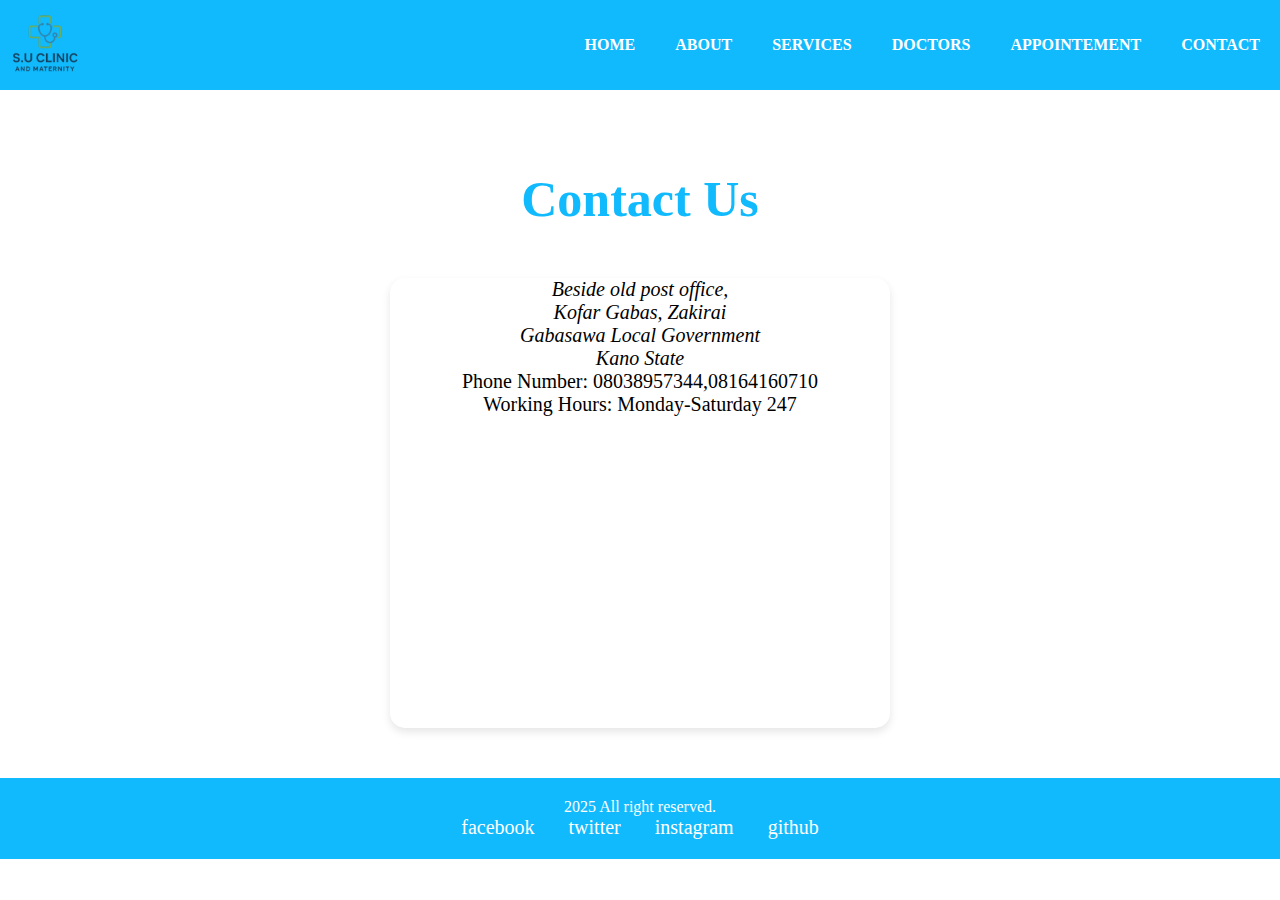
<file: S.U 2/contact.html>
<!DOCTYPE html>
<html lang="en">
<head>
    <meta charset="UTF-8">
    <meta name="viewport" content="width=device-width, initial-scale=1.0">
    <title>Contact Of S.U</title>
    <link rel="stylesheet" href="style.css">
    <style>
        .menu-toggle{
            display: none;
            cursor: pointer;
            font-size: 30px;
            color: white;
            margin-right: 10px;
        }
        @media (max-width:728px) {
            .menu-toggle{
                display: block;
            }
            nav ul{
                display: block;
                position: absolute;
                

            }
            nav ul.appear{
                max-height: 400px;
                opacity: 1;
                margin-top: -13px;
            }
        }
    </style>
</head>
<body>
   <nav>
            <img src="IMAGE/s.u_clinic_logo-removebg-preview.png" alt="my logo" width="7%">
             <div class="menu-toggle">☰</div>

            <ul>
                <li><a href="index2.html">HOME</a></li>
                <li><a href="about2.html">ABOUT</a></li>
                <li><a href="services2.html">SERVICES</a></li>
                <li><a href="doctors2.html">DOCTORS</a></li>
                <li><a href="appointment2.html">APPOINTEMENT</a></li>
                <li><a href="contact2.html">CONTACT</a></li>
            </ul>
        </nav>
     <section class="con">
              <h2>Contact Us</h2>
        <div class="contact">
            <address>Beside old post office,</address>
            <address>Kofar Gabas, Zakirai</address>
            <address>Gabasawa Local Government</address>
            <address>Kano State</address>
            <p>Phone Number: 08038957344,08164160710</p>
            <p>Working Hours: Monday-Saturday 247</p>
        </div>
    </section>
    <footer>
        <p>2025 All right reserved.</p>
        <div class="social">
            <a href="#">facebook</a>
            <a href="#">twitter</a>
            <a href="#">instagram</a>
            <a href="#">github</a>
        </div>
    </footer>

    <script>
        const toggle = document.querySelector('.menu-toggle');
        const navLinks = document.querySelector('nav ul');
        const links = document.querySelectorAll('nav ul li a');

        toggle.addEventListener('click' ,() =>{
            navLinks.classList.toggle('appear');
            toggle.textContent = navLinks.classList.contains('appear') ? '✖' : '☰';
        });

        links.forEach(link =>{
        link.addEventListener('click', () =>{
            navLinks.classList.remove('appear');
            toggle.textContent ='☰'
        });
    });
    </script>
</body>

</html>
</file>
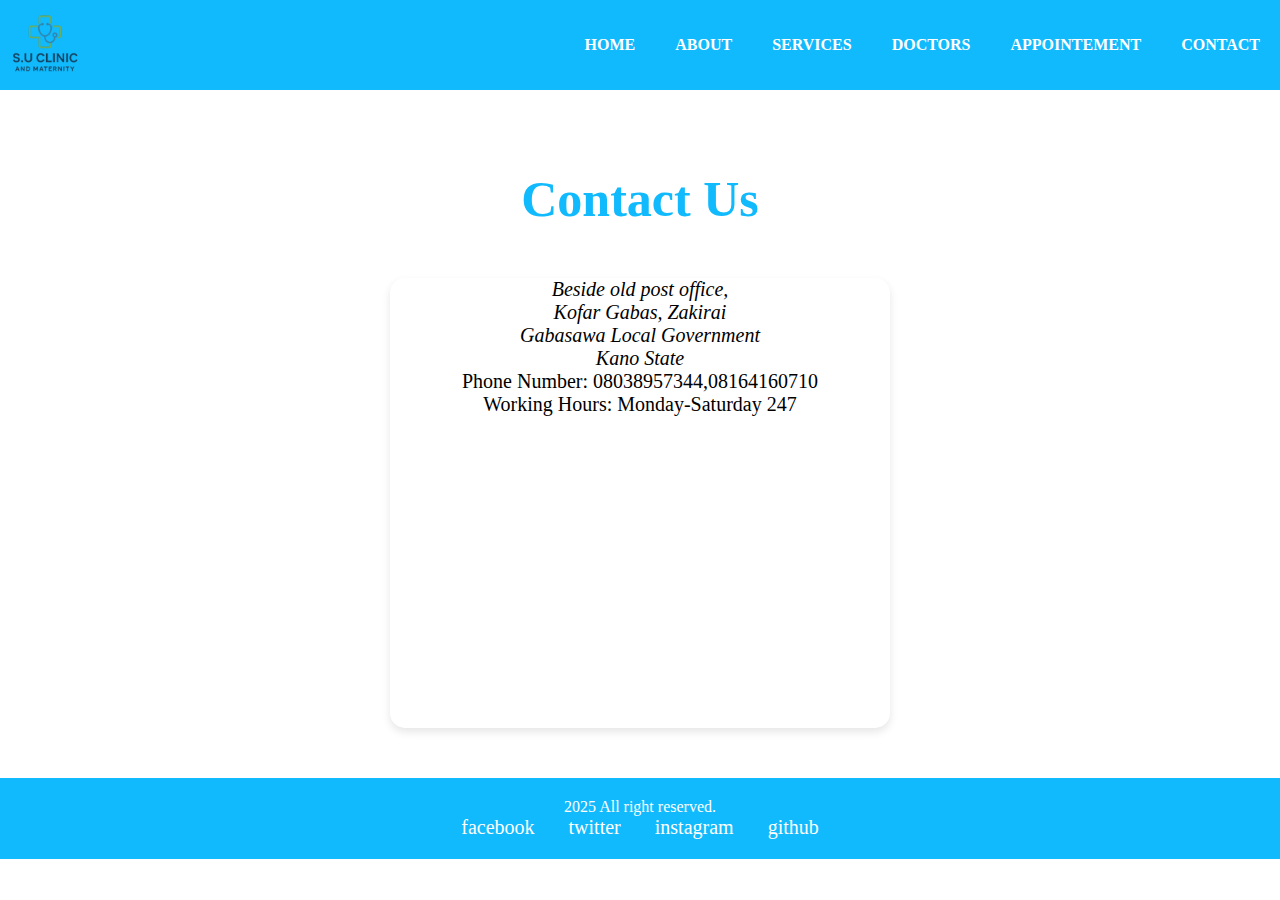
<file: S.U 2/contact2.html>
<!DOCTYPE html>
<html lang="en">
<head>
    <meta charset="UTF-8">
    <meta name="viewport" content="width=device-width, initial-scale=1.0">
    <title>Contact Of S.U</title>
    <link rel="stylesheet" href="index2.css">
    <style>
        .menu-toggle{
            display: none;
            cursor: pointer;
            font-size: 30px;
            color: white;
            margin-right: 10px;
        }
        @media (max-width:728px) {
            .menu-toggle{
                display: block;
            }
            nav ul{
                display: block;
                position: absolute;
                

            }
            nav ul.appear{
                max-height: 400px;
                opacity: 1;
                margin-top: -13px;
            }
        }
    </style>
</head>
<body>
   <nav>
            <img src="IMAGE/s.u_clinic_logo-removebg-preview.png" alt="my logo" width="7%">
             <div class="menu-toggle">☰</div>

            <ul>
                <li><a href="index2.html">HOME</a></li>
                <li><a href="about2.html">ABOUT</a></li>
                <li><a href="services2.html">SERVICES</a></li>
                <li><a href="doctors2.html">DOCTORS</a></li>
                <li><a href="appointment2.html">APPOINTEMENT</a></li>
                <li><a href="contact2.html">CONTACT</a></li>
            </ul>
        </nav>
     <section class="con">
              <h2>Contact Us</h2>
        <div class="contact">
            <address>Beside old post office,</address>
            <address>Kofar Gabas, Zakirai</address>
            <address>Gabasawa Local Government</address>
            <address>Kano State</address>
            <p>Phone Number: 08038957344,08164160710</p>
            <p>Working Hours: Monday-Saturday 247</p>
        </div>
    </section>
    <footer>
        <p>2025 All right reserved.</p>
        <div class="social">
            <a href="#">facebook</a>
            <a href="#">twitter</a>
            <a href="#">instagram</a>
            <a href="#">github</a>
        </div>
    </footer>

    <script>
        const toggle = document.querySelector('.menu-toggle');
        const navLinks = document.querySelector('nav ul');
        const links = document.querySelectorAll('nav ul li a');

        toggle.addEventListener('click' ,() =>{
            navLinks.classList.toggle('appear');
            toggle.textContent = navLinks.classList.contains('appear') ? '✖' : '☰';
        });

        links.forEach(link =>{
        link.addEventListener('click', () =>{
            navLinks.classList.remove('appear');
            toggle.textContent ='☰'
        });
    });
    </script>
</body>
</html>
</file>
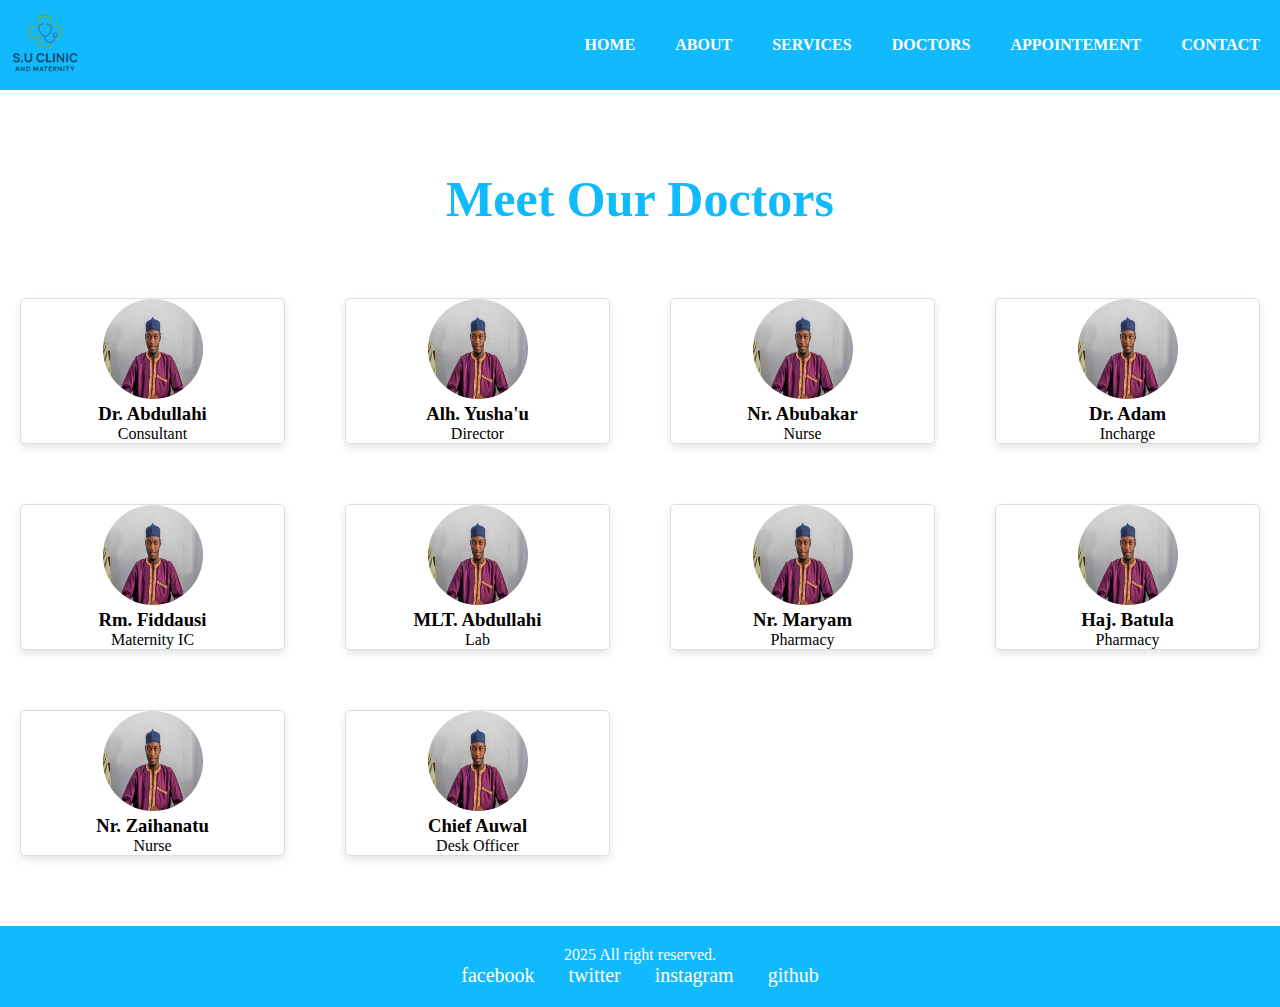
<file: S.U 2/doctors.html>
<!DOCTYPE html>
<html lang="en">
<head>
    <meta charset="UTF-8">
    <meta name="viewport" content="width=device-width, initial-scale=1.0">
    <title>Doctors Of S.U</title>
    <link rel="stylesheet" href="index.css">
    <style>
        .menu-toggle{
            display: none;
            cursor: pointer;
            color: white;
            font-size: 30px;
            margin-right: 10px;
        }
        @media (max-width:728px) {
            .menu-toggle{
                display: block;
            }
            nav ul{
                display: block;
                position: absolute;
                top: 60px;
                left: 0;
                max-height: 0;
                overflow: hidden;
                opacity: 0;
            }
            nav ul.appear{
                max-height: 400px;
                opacity: 1;
            }
            nav ul li{
                text-align: center;
                border-bottom: 1px solid rgba(255, 255, 255, 0.2);
            }
        }
    </style>
</head>
<body>
    <nav>
           <img src="IMAGE/s.u_clinic_logo-removebg-preview.png" alt="my logo" width="7%">
           <div class="menu-toggle">☰</div>

            <ul> 
                <li><a href="index2.html">HOME</a></li>
                <li><a href="about2.html">ABOUT</a></li>
                <li><a href="services2.html">SERVICES</a></li>
                <li><a href="doctors2.html">DOCTORS</a></li>
                <li><a href="appointment2.html">APPOINTEMENT</a></li>
                <li><a href="contact2.html">CONTACT</a></li>
            </ul>
        </nav>
    <section class="doctor">
            <h2>Meet Our Doctors</h2>
            <div class="grid">
        <div class="doct"><img src="IMAGE/alhaji-bello.jpg" alt="" ><h3>Dr. Abdullahi</h3><p>Consultant</p></div>
        <div class="doct"><img src="IMAGE/alhaji-bello.jpg" alt="" ><h3>Alh. Yusha'u</h3><p>Director</p></div>
        <div class="doct"><img src="IMAGE/alhaji-bello.jpg" alt="" ><h3>Nr. Abubakar</h3><p>Nurse</p></div>
        <div class="doct"><img src="IMAGE/alhaji-bello.jpg" alt="" ><h3>Dr. Adam</h3><p>Incharge</p></div>
        <div class="doct"><img src="IMAGE/alhaji-bello.jpg" alt="" ><h3>Rm. Fiddausi</h3><p>Maternity IC</p></div>
        <div class="doct"><img src="IMAGE/alhaji-bello.jpg" alt="" ><h3>MLT. Abdullahi</h3><p>Lab</p></div>
        <div class="doct"><img src="IMAGE/alhaji-bello.jpg" alt="" ><h3>Nr. Maryam</h3><p>Pharmacy</p></div>
        <div class="doct"><img src="IMAGE/alhaji-bello.jpg" alt="" ><h3>Haj. Batula</h3><p>Pharmacy</p></div>
        <div class="doct"><img src="IMAGE/alhaji-bello.jpg" alt="" ><h3>Nr. Zaihanatu</h3><p>Nurse</p></div>
        <div class="doct"><img src="IMAGE/alhaji-bello.jpg" alt="" ><h3>Chief Auwal</h3><p>Desk Officer</p></div>
        </div>
    </section>
    <footer>
        <p>2025 All right reserved.</p>
        <div class="social">
            <a href="#">facebook</a>
            <a href="#">twitter</a>
            <a href="#">instagram</a>
            <a href="#">github</a>
        </div>
    </footer>

    <script>

        const toggle = document.querySelector('.menu-toggle');
        const navLinks = document.querySelector('nav ul');
        const links = document.querySelectorAll('nav ul li a')

        toggle.addEventListener('click', () => {
            navLinks.classList.toggle('appear');
            toggle.textContent = navLinks.classList.contains('appear') ? '✖' : '☰';
        });

        links.forEach(Link => {
            Link.addEventListener('click', () =>{
                navLinks.classList.remove('appear');
                toggle.textContent ='☰'
            });
        });
    </script>
</body>

</html>
</file>
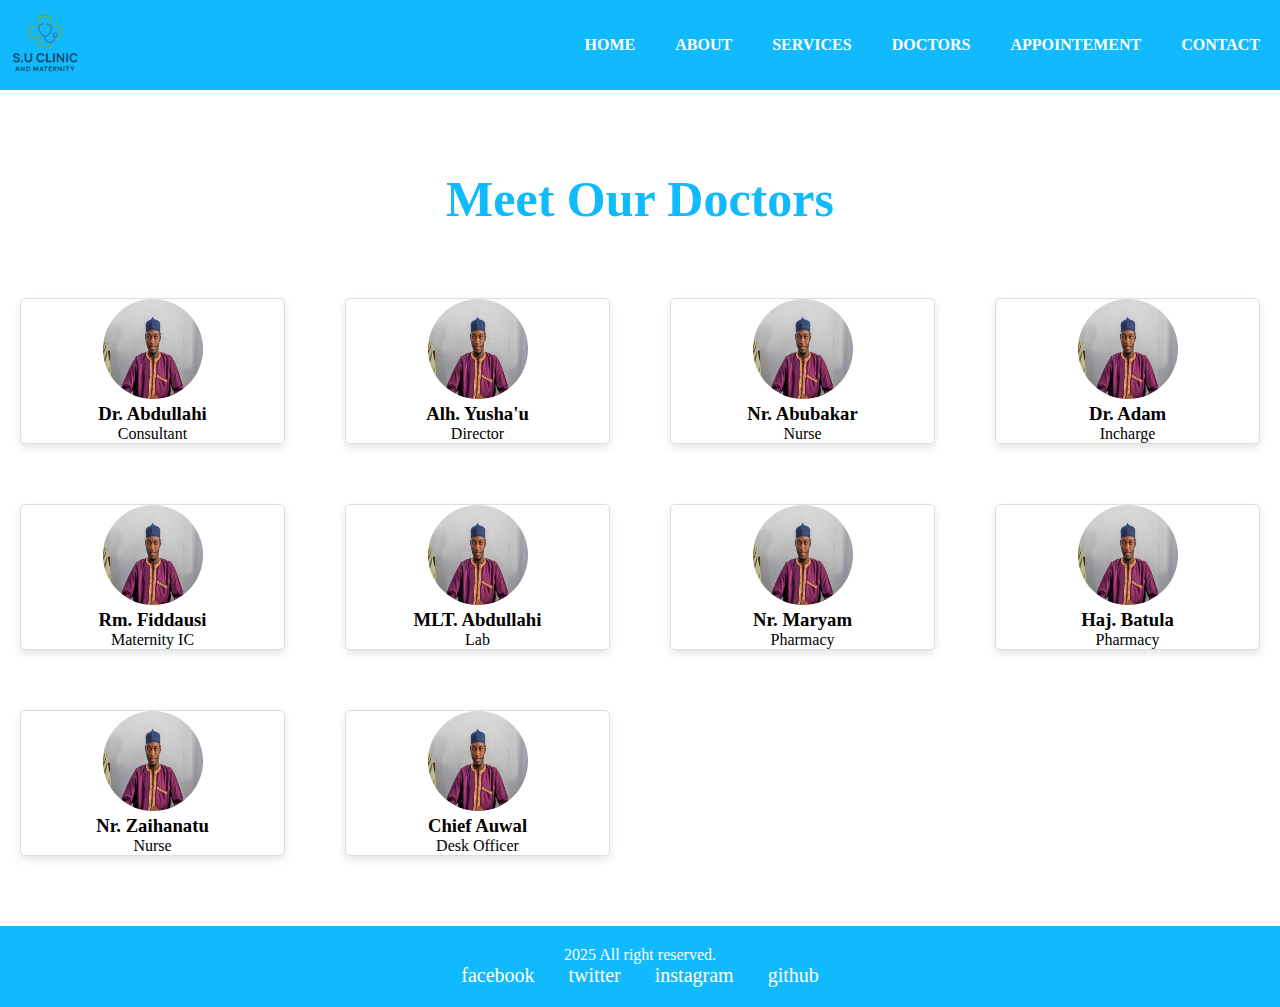
<file: S.U 2/doctors2.html>
<!DOCTYPE html>
<html lang="en">
<head>
    <meta charset="UTF-8">
    <meta name="viewport" content="width=device-width, initial-scale=1.0">
    <title>Doctors Of S.U</title>
    <link rel="stylesheet" href="index2.css">
    <style>
        .menu-toggle{
            display: none;
            cursor: pointer;
            color: white;
            font-size: 30px;
            margin-right: 10px;
        }
        @media (max-width:728px) {
            .menu-toggle{
                display: block;
            }
            nav ul{
                display: block;
                position: absolute;
                top: 60px;
                left: 0;
                max-height: 0;
                overflow: hidden;
                opacity: 0;
            }
            nav ul.appear{
                max-height: 400px;
                opacity: 1;
            }
            nav ul li{
                text-align: center;
                border-bottom: 1px solid rgba(255, 255, 255, 0.2);
            }
        }
    </style>
</head>
<body>
    <nav>
           <img src="IMAGE/s.u_clinic_logo-removebg-preview.png" alt="my logo" width="7%">
           <div class="menu-toggle">☰</div>

            <ul> 
                <li><a href="index2.html">HOME</a></li>
                <li><a href="about2.html">ABOUT</a></li>
                <li><a href="services2.html">SERVICES</a></li>
                <li><a href="doctors2.html">DOCTORS</a></li>
                <li><a href="appointment2.html">APPOINTEMENT</a></li>
                <li><a href="contact2.html">CONTACT</a></li>
            </ul>
        </nav>
    <section class="doctor">
            <h2>Meet Our Doctors</h2>
            <div class="grid">
        <div class="doct"><img src="IMAGE/alhaji-bello.jpg" alt="" ><h3>Dr. Abdullahi</h3><p>Consultant</p></div>
        <div class="doct"><img src="IMAGE/alhaji-bello.jpg" alt="" ><h3>Alh. Yusha'u</h3><p>Director</p></div>
        <div class="doct"><img src="IMAGE/alhaji-bello.jpg" alt="" ><h3>Nr. Abubakar</h3><p>Nurse</p></div>
        <div class="doct"><img src="IMAGE/alhaji-bello.jpg" alt="" ><h3>Dr. Adam</h3><p>Incharge</p></div>
        <div class="doct"><img src="IMAGE/alhaji-bello.jpg" alt="" ><h3>Rm. Fiddausi</h3><p>Maternity IC</p></div>
        <div class="doct"><img src="IMAGE/alhaji-bello.jpg" alt="" ><h3>MLT. Abdullahi</h3><p>Lab</p></div>
        <div class="doct"><img src="IMAGE/alhaji-bello.jpg" alt="" ><h3>Nr. Maryam</h3><p>Pharmacy</p></div>
        <div class="doct"><img src="IMAGE/alhaji-bello.jpg" alt="" ><h3>Haj. Batula</h3><p>Pharmacy</p></div>
        <div class="doct"><img src="IMAGE/alhaji-bello.jpg" alt="" ><h3>Nr. Zaihanatu</h3><p>Nurse</p></div>
        <div class="doct"><img src="IMAGE/alhaji-bello.jpg" alt="" ><h3>Chief Auwal</h3><p>Desk Officer</p></div>
        </div>
    </section>
    <footer>
        <p>2025 All right reserved.</p>
        <div class="social">
            <a href="#">facebook</a>
            <a href="#">twitter</a>
            <a href="#">instagram</a>
            <a href="#">github</a>
        </div>
    </footer>

    <script>

        const toggle = document.querySelector('.menu-toggle');
        const navLinks = document.querySelector('nav ul');
        const links = document.querySelectorAll('nav ul li a')

        toggle.addEventListener('click', () => {
            navLinks.classList.toggle('appear');
            toggle.textContent = navLinks.classList.contains('appear') ? '✖' : '☰';
        });

        links.forEach(Link => {
            Link.addEventListener('click', () =>{
                navLinks.classList.remove('appear');
                toggle.textContent ='☰'
            });
        });
    </script>
</body>
</html>
</file>
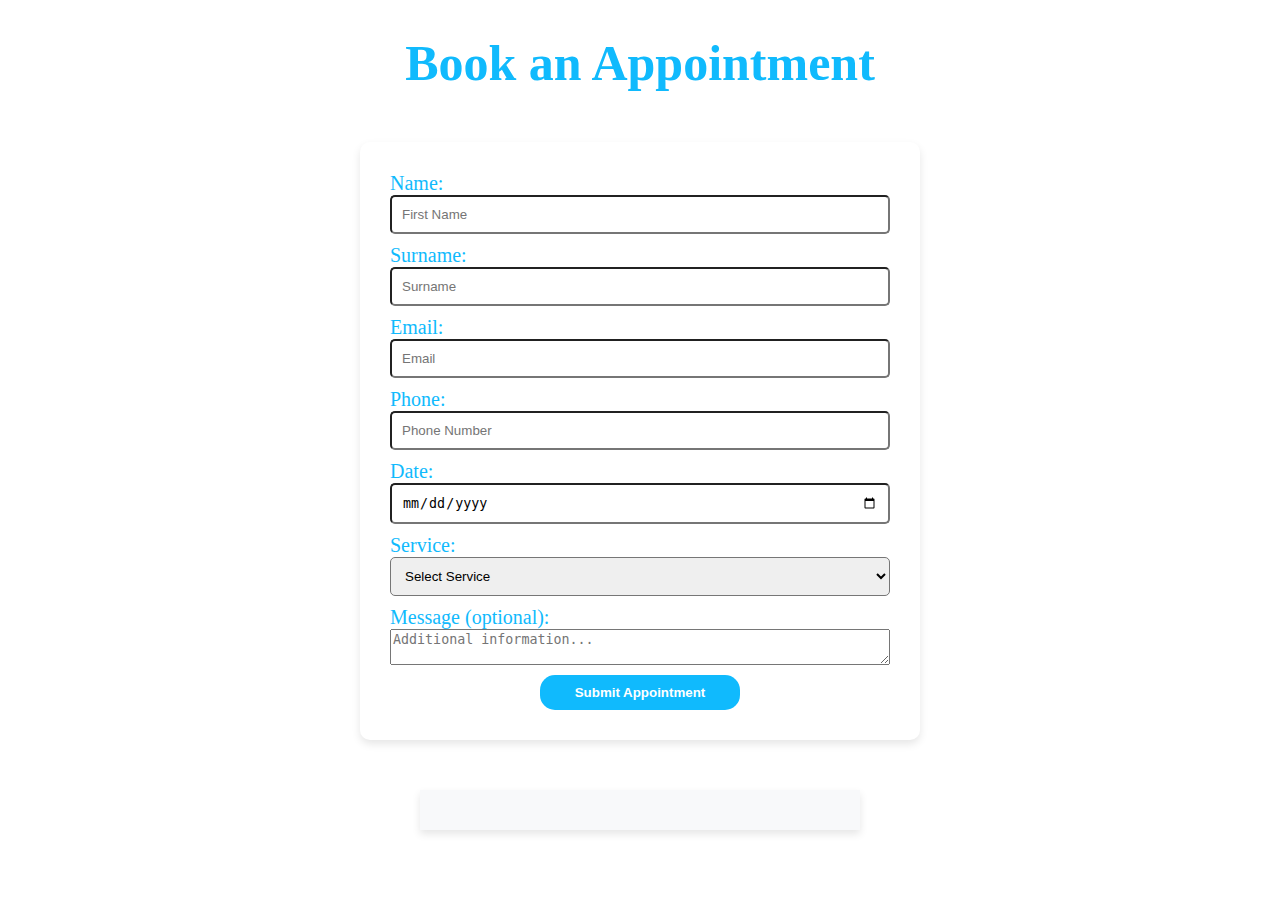
<file: S.U 2/form.html>
<!DOCTYPE html>
<html lang="en">
<head>
    <meta charset="UTF-8">
    <meta name="viewport" content="width=device-width, initial-scale=1.0">
    <link rel="stylesheet" href="form.css">
    <title>Appointment Form</title>
    <style>
        
    </style>
</head>
<body>
    <section>
        <h1 class="header">Book an Appointment</h1>
        <form  id="form">
            <label for="name">Name:</label>
      <input type="text" id="name" placeholder="First Name" required>

      <label for="surname">Surname:</label>
      <input type="text" id="surname" placeholder="Surname" required>

      <label for="email">Email:</label>
      <input type="email" id="email" placeholder="Email" required>

      <label for="phone">Phone:</label>
      <input type="tel" id="phone" placeholder="Phone Number" required>

      <label for="date">Date:</label>
      <input type="date" id="date" required>

      <label for="service">Service:</label>
      <select id="service" required>
        <option value="">Select Service</option>
        <option >Consultation</option>
        <option >Emergency</option>
        <option >Check-up</option>
         <option>Antenatal Care</option>
        <option>General Checkup</option>
        <option>Pediatric</option>
        <option>Insurance</option>
      </select>

      <label for="message">Message (optional):</label>
      <textarea id="message" placeholder="Additional information..."></textarea>

      <button type="submit" id="submit">Submit Appointment</button>
        </form>
        <div id="display"></div>
    </section>

    <script src="form.js">
        
    </script>
</body>

</html>
</file>
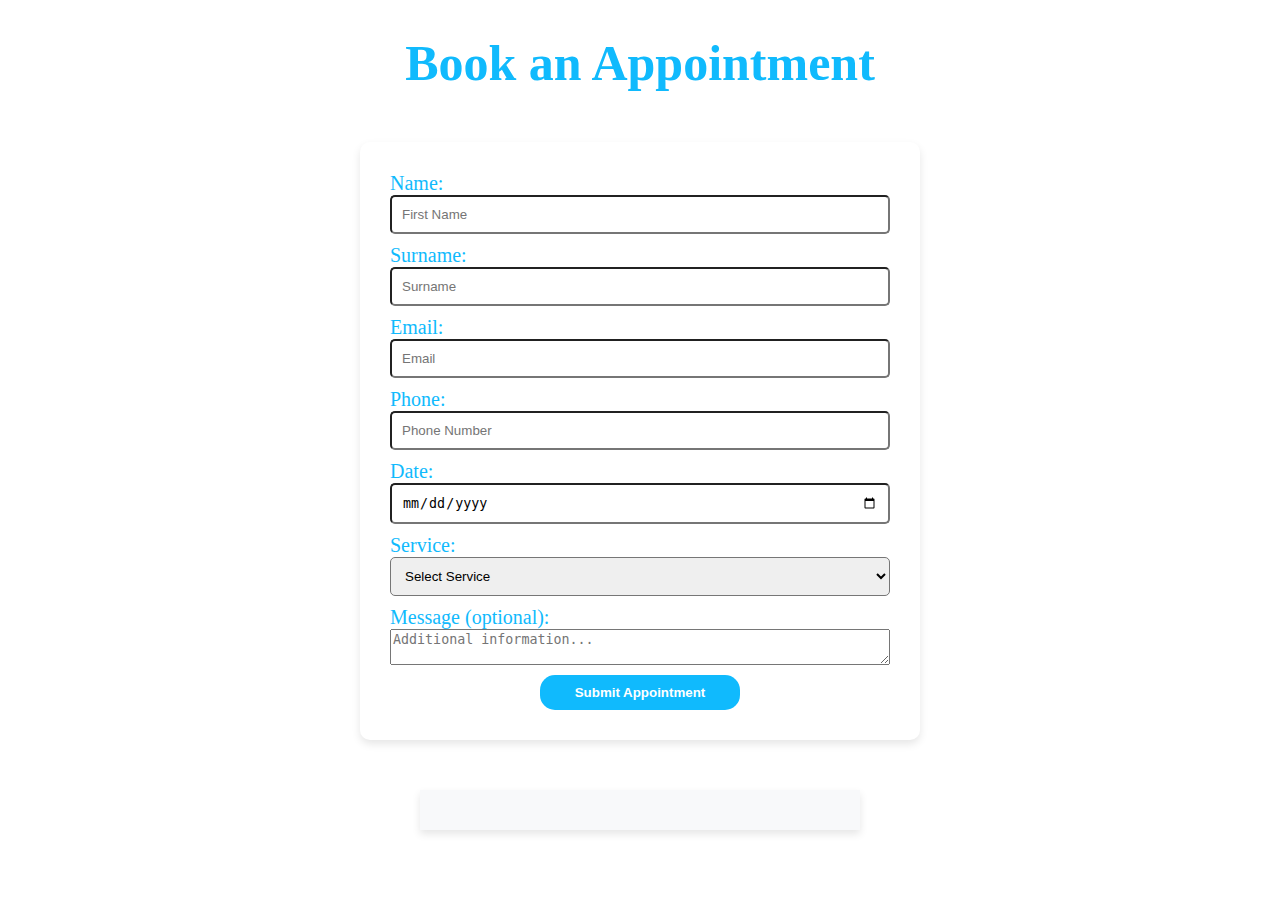
<file: S.U 2/form2.html>
<!DOCTYPE html>
<html lang="en">
<head>
    <meta charset="UTF-8">
    <meta name="viewport" content="width=device-width, initial-scale=1.0">
    <link rel="stylesheet" href="form2.css">
    <title>Appointment Form</title>
    <style>
        
    </style>
</head>
<body>
    <section>
        <h1 class="header">Book an Appointment</h1>
        <form  id="form">
            <label for="name">Name:</label>
      <input type="text" id="name" placeholder="First Name" required>

      <label for="surname">Surname:</label>
      <input type="text" id="surname" placeholder="Surname" required>

      <label for="email">Email:</label>
      <input type="email" id="email" placeholder="Email" required>

      <label for="phone">Phone:</label>
      <input type="tel" id="phone" placeholder="Phone Number" required>

      <label for="date">Date:</label>
      <input type="date" id="date" required>

      <label for="service">Service:</label>
      <select id="service" required>
        <option value="">Select Service</option>
        <option >Consultation</option>
        <option >Emergency</option>
        <option >Check-up</option>
         <option>Antenatal Care</option>
        <option>General Checkup</option>
        <option>Pediatric</option>
        <option>Insurance</option>
      </select>

      <label for="message">Message (optional):</label>
      <textarea id="message" placeholder="Additional information..."></textarea>

      <button type="submit" id="submit">Submit Appointment</button>
        </form>
        <div id="display"></div>
    </section>

    <script src="form.js">
        
    </script>
</body>
</html>
</file>
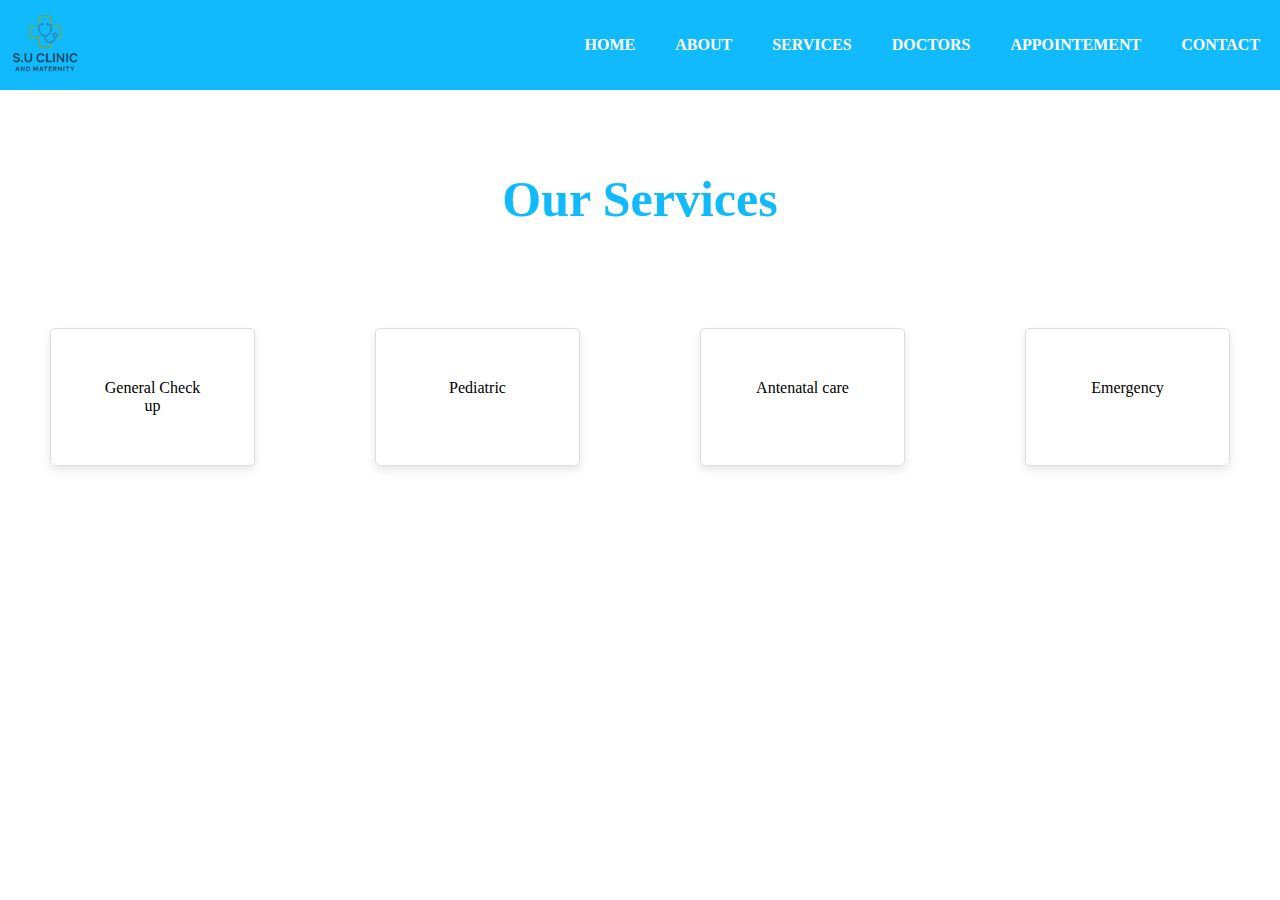
<file: S.U 2/services.html>
<!DOCTYPE html>
<html lang="en">
<head>
    <meta charset="UTF-8">
    <meta name="viewport" content="width=device-width, initial-scale=1.0">
    <title>Services Of S.U</title>
    <link rel="stylesheet" href="index.css">
    <style>
        .menu-toggle{
            display: none;
            cursor: pointer;
            color: white;
            font-size: 30px;
            margin-right: 10px;
        }
        @media (max-width:728px) {
            .menu-toggle{
                display: block;
            }
            nav ul{
                display: block;
                position: absolute;
            }
            nav ul.appear{
                max-height: 400px;
                opacity: 1;
                margin-top: -13px;
            }
        }
    </style>
    
</head>
<body>
    <nav>
            <img src="IMAGE/s.u_clinic_logo-removebg-preview.png" alt="my logo" width="7%">
            <div class="menu-toggle">☰</div>
            <ul>
                <li><a href="index2.html">HOME</a></li>
                <li><a href="about2.html">ABOUT</a></li>
                <li><a href="services2.html">SERVICES</a></li>
                <li><a href="doctors2.html">DOCTORS</a></li>
                <li><a href="appointment2.html">APPOINTEMENT</a></li>
                <li><a href="contact2.html">CONTACT</a></li>
            </ul>
        </nav>
    
    <section class="sev">
        <h2>Our Services</h2>
        <div class="grid">
         <div class="sevcard" ><i class="fa-solid fa-stethoscope"></i> General Check up</div>
         <div class="sevcard"><i class="fa-solid fa-bone"></i> Pediatric</div>
         <div class="sevcard"><i class="fa-solid fa-person-breastfeeding"></i> Antenatal care</div>
         <div class="sevcard"><i class="fa-solid fa-truck-medical"></i> Emergency</div>
         </div>
    </section>
    
    <script>
        const toggle = document.querySelector('.menu-toggle');
        const navLinks = document.querySelector('nav ul');
        const links = document.querySelectorAll('nav ul li a')
        
       toggle.addEventListener('click', () =>{
            navLinks.classList.toggle('appear');
            toggle.textContent = navLinks.classList.contains('appear')? '✖': '☰';
            
       });

       links.forEach(link =>{
        link.addEventListener('click', ()=>{
            navLinks.classList.remove('appear');
            toggle.textContent='☰'
        });
       });
    </script>
</body>

</html>
</file>
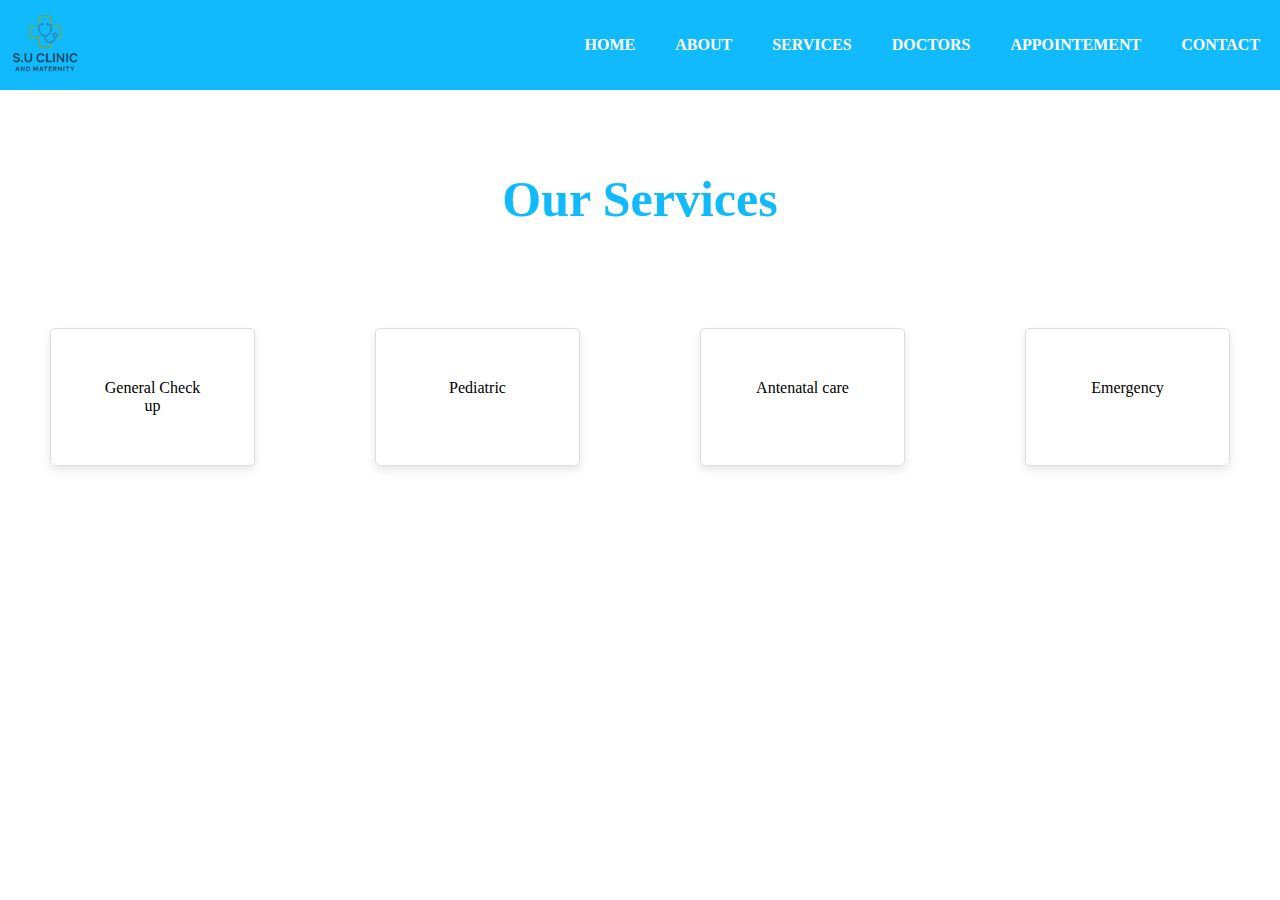
<file: S.U 2/services2.html>
<!DOCTYPE html>
<html lang="en">
<head>
    <meta charset="UTF-8">
    <meta name="viewport" content="width=device-width, initial-scale=1.0">
    <title>Services Of S.U</title>
    <link rel="stylesheet" href="index2.css">
    <style>
        .menu-toggle{
            display: none;
            cursor: pointer;
            color: white;
            font-size: 30px;
            margin-right: 10px;
        }
        @media (max-width:728px) {
            .menu-toggle{
                display: block;
            }
            nav ul{
                display: block;
                position: absolute;
            }
            nav ul.appear{
                max-height: 400px;
                opacity: 1;
                margin-top: -13px;
            }
        }
    </style>
    
</head>
<body>
    <nav>
            <img src="IMAGE/s.u_clinic_logo-removebg-preview.png" alt="my logo" width="7%">
            <div class="menu-toggle">☰</div>
            <ul>
                <li><a href="index2.html">HOME</a></li>
                <li><a href="about2.html">ABOUT</a></li>
                <li><a href="services2.html">SERVICES</a></li>
                <li><a href="doctors2.html">DOCTORS</a></li>
                <li><a href="appointment2.html">APPOINTEMENT</a></li>
                <li><a href="contact2.html">CONTACT</a></li>
            </ul>
        </nav>
    
    <section class="sev">
        <h2>Our Services</h2>
        <div class="grid">
         <div class="sevcard" ><i class="fa-solid fa-stethoscope"></i> General Check up</div>
         <div class="sevcard"><i class="fa-solid fa-bone"></i> Pediatric</div>
         <div class="sevcard"><i class="fa-solid fa-person-breastfeeding"></i> Antenatal care</div>
         <div class="sevcard"><i class="fa-solid fa-truck-medical"></i> Emergency</div>
         </div>
    </section>
    
    <script>
        const toggle = document.querySelector('.menu-toggle');
        const navLinks = document.querySelector('nav ul');
        const links = document.querySelectorAll('nav ul li a')
        
       toggle.addEventListener('click', () =>{
            navLinks.classList.toggle('appear');
            toggle.textContent = navLinks.classList.contains('appear')? '✖': '☰';
            
       });

       links.forEach(link =>{
        link.addEventListener('click', ()=>{
            navLinks.classList.remove('appear');
            toggle.textContent='☰'
        });
       });
    </script>
</body>
</html>
</file>
<file: S.U 2/style.css>
*{
    margin: 0;
    padding: 0;
}
/* body{
    font-family: 'Segoe UI', Tahoma, Geneva, Verdana, sans-serif;
    background-image: url(su\ backgroumd3.jpeg);
    background-size: cover;
    background-position: center;
    
    background-repeat: no-repeat;

} */

nav{
    display: flex;
    align-items: center;
    justify-content: space-between;
    background-color:rgb(16, 186, 253);
}
nav ul{
    list-style: none;
    display: flex;
    
}
nav ul li{
    padding: 20px;
}
li a{
    text-decoration: none;
    color: white;
    font-weight: 900;
}
li a:hover{
    background-color: white;
    color: rgb(16, 186, 253);
}
.menu-toggle {
      display: none;
      font-size: 30px;
      color: white;
      cursor: pointer;
      margin-right: 10px;
    }
.main{
    /* background-image: url(su\ backgroumd3.jpeg);
    background-repeat: no-repeat;
    background-position: center;
    background-size: cover;
    /* display: flex; */
    align-items: center; 
    
}
.hero{
    text-align: center;
    
    
}
h1{
    color: rgb(16, 186, 253);
    font-size: 80px;
    margin-top: 1em;
    margin-bottom: 0.5em;
}
.hero-paragraph{
    font-weight: 900;
    font-size: 40px;
    color: rgb(16, 186, 253);
    
}
.btn{
    margin-top: 5em;
    padding: 20px;
    border-radius: 5px;
    background-color: rgb(16, 186, 253);
    color: white;
    font-weight: 700;
    cursor: pointer;
}
.btn a{
    text-decoration: none;
    color: black;
}
.btn:hover{
    background-color: white;
    color: rgb(16, 186, 253);
    font-weight: 900;
    transform: translate(10px);

}
.pic{
    position: relative;
    left: 100px;
}
.abt{
    /* background-image: url(s.u\ background2.jpg);
    background-position: center;
    background-repeat: no-repeat;
    background-size: cover; */
    text-align: center;
    margin-top: 8em;
    
    
}
h2{
    font-size: 50px;
    color: rgb(16, 186, 253);
    text-align: center;
    margin-bottom: 1em;
    
}
.about-paragraph{
    color: rgb(19, 183, 248);
    font-size: 30px;
    font-weight: 700;
    line-height: 1.5em;
    
}
.grid{
    display: grid;
    grid-template-columns: repeat(auto-fit, minmax(250px, 1fr));
    text-align: center;
    gap: 20px;
    
}
.sev{
    margin-top: 5em;
}
.sevcard{
    border: 1px solid #ddd;
    border-radius: 5px;
    box-shadow: 0 4px 8px rgba(0,0,0,0.1);
    padding: 50px;
    margin: 50px;
}
.sevcard:hover{
    transform: translate(5px);
    background-color: rgb(16, 186, 253);
    color: white;
} 
.doctor{
    margin-top: 5em;
}
.doct{
    border: 1px solid #ddd;
    border-radius: 5px;
    align-items: center;
    box-shadow:0 4px 8px rgba(0,0,0,0.1);
    margin: 20px;
    text-align: center;
    
} 
.doct img{
    width: 100px;
    height: 100px;
    border-radius: 50%;
}
.doct:hover{
    transform: translate(10px);
}
.app{
    margin-top: 5em;
}  
#form{
    display: flex;
    flex-direction: column;
    gap: 20px;
    max-width: 500px;
    margin: auto;
    padding: 30px;
    border-radius: 15px;
    background: white;
    margin-top: 20px;
    box-shadow: 0 4px 8px rgba(0,0,0,0.1);
}
input{
    padding: 10px;
}
button{
    padding: 10px;
    border-radius: 15px;
    background-color:  rgb(16, 186, 253);
    color: white;
    align-self: center;
    border: none;
    cursor: pointer;
    font-weight: 900;
}
button:hover{
    transform: translate(5px);
    background-color: white;
    color:  rgb(16, 186, 253);
}
#display{
    max-width: 400px;
    margin:30px auto;
    padding: 20px;
    box-shadow:0 4px 8px rgba(0,0,0,0.1);
    background-color: #f8f9fa;
    color: #333;
    border-radius: 10px;
    line-height: 1.6;
    
}
.con{
    margin-top: 5em;
}
.contact{
    max-width: 500px;
    margin: auto;
    background: white;
    box-shadow: 0px 4px 8px  rgba(0,0,0,0.1);
    margin-top: 20px;
    height: 50vh;
    text-align: center;
    border-radius: 15px;
    font-size: 20px;
}

footer{
    margin-top: 50px;
    background-color:   rgb(16, 186, 253);
    color: white;
    text-align: center;
    padding: 20px;
}
.social a{
    text-decoration: none;
    color: white;
    font-size: 20px;
    margin: 0 15px;
}
.social a:hover{
    color:   rgb(16, 186, 253);
    background-color: white;
}


@media (max-width:728px) {
    .menu-toggle {
        display: block;
      }
      nav ul {
        display: block;
        position: absolute;
        top: 60px;
        left: 0;
        background: rgb(16, 186, 253);
        width: 100%;
        max-height: 0;
        overflow: hidden;
        opacity: 0;
      }
      nav ul.show {
        max-height: 400px;
        opacity: 1;
        margin-top: -13px;
      }
      nav ul li {
        text-align: center;
        border-bottom: 1px solid rgba(255,255,255,0.2);
      }
   
    .hero{
        
    
    }
    h1{
        font-size: 50px;
        
    }   
    .hero-paragraph{
        font-size: 25px;
    
    }
    .about-paragraph{
        font-size: 15px;
    }
    
    
}

@media (max-width:600px) {
    nav ul.show{
        margin-top: -13px;
    }
    h1{
        font-size: 40px;
    }
    .hero-paragraph{
        font-size: 15px;
    }
    .about-paragraph{
        font-size: 10px;
    }
    h2{
        font-size: 40px;
    }
}
</file>
<file: S.U 2/index2.css>
*{
    margin: 0;
    padding: 0;
}
/* body{
    font-family: 'Segoe UI', Tahoma, Geneva, Verdana, sans-serif;
    background-image: url(su\ backgroumd3.jpeg);
    background-size: cover;
    background-position: center;
    
    background-repeat: no-repeat;

} */

nav{
    display: flex;
    align-items: center;
    justify-content: space-between;
    background-color:rgb(16, 186, 253);
}
nav ul{
    list-style: none;
    display: flex;
    
}
nav ul li{
    padding: 20px;
}
li a{
    text-decoration: none;
    color: white;
    font-weight: 900;
}
li a:hover{
    background-color: white;
    color: rgb(16, 186, 253);
}
.menu-toggle {
      display: none;
      font-size: 30px;
      color: white;
      cursor: pointer;
      margin-right: 10px;
    }
.main{
    /* background-image: url(su\ backgroumd3.jpeg);
    background-repeat: no-repeat;
    background-position: center;
    background-size: cover;
    /* display: flex; */
    align-items: center; 
    
}
.hero{
    text-align: center;
    
    
}
h1{
    color: rgb(16, 186, 253);
    font-size: 80px;
    margin-top: 1em;
    margin-bottom: 0.5em;
}
.hero-paragraph{
    font-weight: 900;
    font-size: 40px;
    color: rgb(16, 186, 253);
    
}
.btn{
    margin-top: 5em;
    padding: 20px;
    border-radius: 5px;
    background-color: rgb(16, 186, 253);
    color: white;
    font-weight: 700;
    cursor: pointer;
}
.btn a{
    text-decoration: none;
    color: black;
}
.btn:hover{
    background-color: white;
    color: rgb(16, 186, 253);
    font-weight: 900;
    transform: translate(10px);

}
.pic{
    position: relative;
    left: 100px;
}
.abt{
    /* background-image: url(s.u\ background2.jpg);
    background-position: center;
    background-repeat: no-repeat;
    background-size: cover; */
    text-align: center;
    margin-top: 8em;
    
    
}
h2{
    font-size: 50px;
    color: rgb(16, 186, 253);
    text-align: center;
    margin-bottom: 1em;
    
}
.about-paragraph{
    color: rgb(19, 183, 248);
    font-size: 30px;
    font-weight: 700;
    line-height: 1.5em;
    
}
.grid{
    display: grid;
    grid-template-columns: repeat(auto-fit, minmax(250px, 1fr));
    text-align: center;
    gap: 20px;
    
}
.sev{
    margin-top: 5em;
}
.sevcard{
    border: 1px solid #ddd;
    border-radius: 5px;
    box-shadow: 0 4px 8px rgba(0,0,0,0.1);
    padding: 50px;
    margin: 50px;
}
.sevcard:hover{
    transform: translate(5px);
    background-color: rgb(16, 186, 253);
    color: white;
} 
.doctor{
    margin-top: 5em;
}
.doct{
    border: 1px solid #ddd;
    border-radius: 5px;
    align-items: center;
    box-shadow:0 4px 8px rgba(0,0,0,0.1);
    margin: 20px;
    text-align: center;
    
} 
.doct img{
    width: 100px;
    height: 100px;
    border-radius: 50%;
}
.doct:hover{
    transform: translate(10px);
}
.app{
    margin-top: 5em;
}  
#form{
    display: flex;
    flex-direction: column;
    gap: 20px;
    max-width: 500px;
    margin: auto;
    padding: 30px;
    border-radius: 15px;
    background: white;
    margin-top: 20px;
    box-shadow: 0 4px 8px rgba(0,0,0,0.1);
}
input{
    padding: 10px;
}
button{
    padding: 10px;
    border-radius: 15px;
    background-color:  rgb(16, 186, 253);
    color: white;
    align-self: center;
    border: none;
    cursor: pointer;
    font-weight: 900;
}
button:hover{
    transform: translate(5px);
    background-color: white;
    color:  rgb(16, 186, 253);
}
#display{
    max-width: 400px;
    margin:30px auto;
    padding: 20px;
    box-shadow:0 4px 8px rgba(0,0,0,0.1);
    background-color: #f8f9fa;
    color: #333;
    border-radius: 10px;
    line-height: 1.6;
    
}
.con{
    margin-top: 5em;
}
.contact{
    max-width: 500px;
    margin: auto;
    background: white;
    box-shadow: 0px 4px 8px  rgba(0,0,0,0.1);
    margin-top: 20px;
    height: 50vh;
    text-align: center;
    border-radius: 15px;
    font-size: 20px;
}

footer{
    margin-top: 50px;
    background-color:   rgb(16, 186, 253);
    color: white;
    text-align: center;
    padding: 20px;
}
.social a{
    text-decoration: none;
    color: white;
    font-size: 20px;
    margin: 0 15px;
}
.social a:hover{
    color:   rgb(16, 186, 253);
    background-color: white;
}


@media (max-width:728px) {
    .menu-toggle {
        display: block;
      }
      nav ul {
        display: block;
        position: absolute;
        top: 60px;
        left: 0;
        background: rgb(16, 186, 253);
        width: 100%;
        max-height: 0;
        overflow: hidden;
        opacity: 0;
      }
      nav ul.show {
        max-height: 400px;
        opacity: 1;
        margin-top: -13px;
      }
      nav ul li {
        text-align: center;
        border-bottom: 1px solid rgba(255,255,255,0.2);
      }
   
    .hero{
        
    
    }
    h1{
        font-size: 50px;
        
    }   
    .hero-paragraph{
        font-size: 25px;
    
    }
    .about-paragraph{
        font-size: 15px;
    }
    
    
}

@media (max-width:600px) {
    nav ul.show{
        margin-top: -13px;
    }
    h1{
        font-size: 40px;
    }
    .hero-paragraph{
        font-size: 15px;
    }
    .about-paragraph{
        font-size: 10px;
    }
    h2{
        font-size: 40px;
    }
}
</file>
<file: S.U 2/index.css>
*{
    margin: 0;
    padding: 0;
}
/* body{
    font-family: 'Segoe UI', Tahoma, Geneva, Verdana, sans-serif;
    background-image: url(su\ backgroumd3.jpeg);
    background-size: cover;
    background-position: center;
    
    background-repeat: no-repeat;

} */

nav{
    display: flex;
    align-items: center;
    justify-content: space-between;
    background-color:rgb(16, 186, 253);
}
nav ul{
    list-style: none;
    display: flex;
    
}
nav ul li{
    padding: 20px;
}
li a{
    text-decoration: none;
    color: white;
    font-weight: 900;
}
li a:hover{
    background-color: white;
    color: rgb(16, 186, 253);
}
.menu-toggle {
      display: none;
      font-size: 30px;
      color: white;
      cursor: pointer;
      margin-right: 10px;
    }
.main{
    /* background-image: url(su\ backgroumd3.jpeg);
    background-repeat: no-repeat;
    background-position: center;
    background-size: cover;
    /* display: flex; */
    align-items: center; 
    
}
.hero{
    text-align: center;
    
    
}
h1{
    color: rgb(16, 186, 253);
    font-size: 80px;
    margin-top: 1em;
    margin-bottom: 0.5em;
}
.hero-paragraph{
    font-weight: 900;
    font-size: 40px;
    color: rgb(16, 186, 253);
    
}
.btn{
    margin-top: 5em;
    padding: 20px;
    border-radius: 5px;
    background-color: rgb(16, 186, 253);
    color: white;
    font-weight: 700;
    cursor: pointer;
}
.btn a{
    text-decoration: none;
    color: black;
}
.btn:hover{
    background-color: white;
    color: rgb(16, 186, 253);
    font-weight: 900;
    transform: translate(10px);

}
.pic{
    position: relative;
    left: 100px;
}
.abt{
    /* background-image: url(s.u\ background2.jpg);
    background-position: center;
    background-repeat: no-repeat;
    background-size: cover; */
    text-align: center;
    margin-top: 8em;
    
    
}
h2{
    font-size: 50px;
    color: rgb(16, 186, 253);
    text-align: center;
    margin-bottom: 1em;
    
}
.about-paragraph{
    color: rgb(19, 183, 248);
    font-size: 30px;
    font-weight: 700;
    line-height: 1.5em;
    
}
.grid{
    display: grid;
    grid-template-columns: repeat(auto-fit, minmax(250px, 1fr));
    text-align: center;
    gap: 20px;
    
}
.sev{
    margin-top: 5em;
}
.sevcard{
    border: 1px solid #ddd;
    border-radius: 5px;
    box-shadow: 0 4px 8px rgba(0,0,0,0.1);
    padding: 50px;
    margin: 50px;
}
.sevcard:hover{
    transform: translate(5px);
    background-color: rgb(16, 186, 253);
    color: white;
} 
.doctor{
    margin-top: 5em;
}
.doct{
    border: 1px solid #ddd;
    border-radius: 5px;
    align-items: center;
    box-shadow:0 4px 8px rgba(0,0,0,0.1);
    margin: 20px;
    text-align: center;
    
} 
.doct img{
    width: 100px;
    height: 100px;
    border-radius: 50%;
}
.doct:hover{
    transform: translate(10px);
}
.app{
    margin-top: 5em;
}  
#form{
    display: flex;
    flex-direction: column;
    gap: 20px;
    max-width: 500px;
    margin: auto;
    padding: 30px;
    border-radius: 15px;
    background: white;
    margin-top: 20px;
    box-shadow: 0 4px 8px rgba(0,0,0,0.1);
}
input{
    padding: 10px;
}
button{
    padding: 10px;
    border-radius: 15px;
    background-color:  rgb(16, 186, 253);
    color: white;
    align-self: center;
    border: none;
    cursor: pointer;
    font-weight: 900;
}
button:hover{
    transform: translate(5px);
    background-color: white;
    color:  rgb(16, 186, 253);
}
#display{
    max-width: 400px;
    margin:30px auto;
    padding: 20px;
    box-shadow:0 4px 8px rgba(0,0,0,0.1);
    background-color: #f8f9fa;
    color: #333;
    border-radius: 10px;
    line-height: 1.6;
    
}
.con{
    margin-top: 5em;
}
.contact{
    max-width: 500px;
    margin: auto;
    background: white;
    box-shadow: 0px 4px 8px  rgba(0,0,0,0.1);
    margin-top: 20px;
    height: 50vh;
    text-align: center;
    border-radius: 15px;
    font-size: 20px;
}

footer{
    margin-top: 50px;
    background-color:   rgb(16, 186, 253);
    color: white;
    text-align: center;
    padding: 20px;
}
.social a{
    text-decoration: none;
    color: white;
    font-size: 20px;
    margin: 0 15px;
}
.social a:hover{
    color:   rgb(16, 186, 253);
    background-color: white;
}


@media (max-width:728px) {
    .menu-toggle {
        display: block;
      }
      nav ul {
        display: block;
        position: absolute;
        top: 60px;
        left: 0;
        background: rgb(16, 186, 253);
        width: 100%;
        max-height: 0;
        overflow: hidden;
        opacity: 0;
      }
      nav ul.show {
        max-height: 400px;
        opacity: 1;
        margin-top: -13px;
      }
      nav ul li {
        text-align: center;
        border-bottom: 1px solid rgba(255,255,255,0.2);
      }
   
    .hero{
        
    
    }
    h1{
        font-size: 50px;
        
    }   
    .hero-paragraph{
        font-size: 25px;
    
    }
    .about-paragraph{
        font-size: 15px;
    }
    
    
}

@media (max-width:600px) {
    nav ul.show{
        margin-top: -13px;
    }
    h1{
        font-size: 40px;
    }
    .hero-paragraph{
        font-size: 15px;
    }
    .about-paragraph{
        font-size: 10px;
    }
    h2{
        font-size: 40px;
    }
}
</file>
<file: S.U 2/form.css>
.header{
            font-size: 50px;
            color: rgb(16, 186, 253);
            text-align: center;
        }
        #form{
            display: flex;
            flex-direction: column;
            max-width: 500px;
            margin: 50px auto;
            gap: 10px;
            border-radius: 10px;
            box-shadow: 0 4px 8px rgba(0, 0, 0, 0.1);
            padding: 30px;
        }
        label{
            margin-bottom: -10px;
            font-size:20px ;
            color: rgb(16, 186, 253);
        }
        input{
            padding: 10px;
            border-radius: 5px;
        }
        select{
            padding: 10px;
            border-radius: 5px;
        }
        #submit{
            padding: 10px;
            border-radius: 15px;
            width: 200px;
            align-self: center;
            background-color: rgb(16, 186, 253);
            color: white;
            border: none;
            cursor: pointer;
            font-weight: 700;
        }
        #submit:hover{
            transform: translateY(5px);
            background-color: white;
            color: rgb(16, 186, 253);
        }
        h3{
            color: rgb(16, 186, 253);
            text-align: center;
        }
        #display{
            max-width: 400px;
            margin: 30px auto;
            box-shadow: 0 4px 8px rgba(0, 0, 0, 0.1);
            background-color: #f8f9fa;
            font-size: 18px;
            color: #333;
            padding: 20px;
        }
</file>
<file: S.U 2/form2.css>
.header{
            font-size: 50px;
            color: rgb(16, 186, 253);
            text-align: center;
        }
        #form{
            display: flex;
            flex-direction: column;
            max-width: 500px;
            margin: 50px auto;
            gap: 10px;
            border-radius: 10px;
            box-shadow: 0 4px 8px rgba(0, 0, 0, 0.1);
            padding: 30px;
        }
        label{
            margin-bottom: -10px;
            font-size:20px ;
            color: rgb(16, 186, 253);
        }
        input{
            padding: 10px;
            border-radius: 5px;
        }
        select{
            padding: 10px;
            border-radius: 5px;
        }
        #submit{
            padding: 10px;
            border-radius: 15px;
            width: 200px;
            align-self: center;
            background-color: rgb(16, 186, 253);
            color: white;
            border: none;
            cursor: pointer;
            font-weight: 700;
        }
        #submit:hover{
            transform: translateY(5px);
            background-color: white;
            color: rgb(16, 186, 253);
        }
        h3{
            color: rgb(16, 186, 253);
            text-align: center;
        }
        #display{
            max-width: 400px;
            margin: 30px auto;
            box-shadow: 0 4px 8px rgba(0, 0, 0, 0.1);
            background-color: #f8f9fa;
            font-size: 18px;
            color: #333;
            padding: 20px;
        }
</file>
